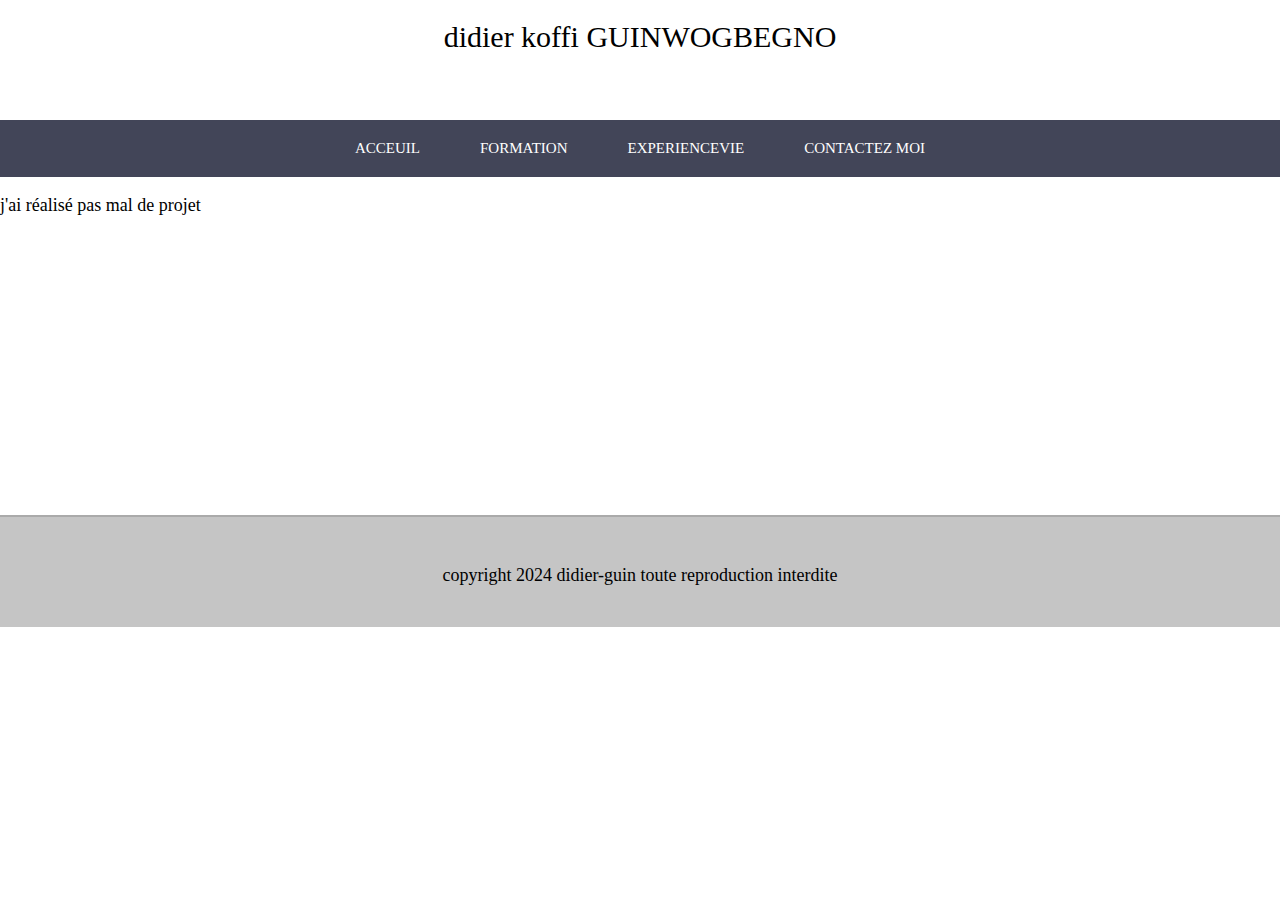
<file: formation.html>
<!DOCTYPE html>
<html lang="fr-FR">
<head>
    <meta charset="UTF-8" />
    <meta name="viewport" content="width=device-width, initial-scale=1.0">
    <title>ma perso en ligne</title>
    <link rel="stylesheet" href="style.css">
</head>
<body>
   <header>
<h1>didier koffi GUINWOGBEGNO</h1>
   </header> 
        <nav>
            <div class="table">
                <ul>
                    <li class="menu-ind">
                        <a href="index.html">Acceuil</a>
                    </li>
                    <li class="menu-form">
                        <a href="formation.html">formation</a>
                    </li>
                    <li class="menu-exp">
                        <a href="experiencevie.html">experiencevie</a>
                    </li>
                     <li class="menu-cont">
                        <a href="contact.html">contactez moi</a>
                    </li>
                </ul>
            </div>
     </nav> 
     <section>
        <p>j'ai réalisé pas mal de projet</p>

     </section>
   <footer>
        <p>copyright 2024 didier-guin toute reproduction interdite</p>
   </footer>
   <script>
    alert('mon premier essaie de javascript')
</script>
</body>
</html>
</file>
<file: style.css>
body{
    font-family: 'century gothic', calibri, serif ;
    font-size: 13px;
    padding: 0px;
    margin: 0px;
}
h1{
    font-size: 30px;
    font-weight: normal;
    text-align: center;
}
header{
    height: 100px;
    
}
footer{
    height: 80px;
    padding-top: 30px;
    text-align: center;
    background-color: #c5c5c5;
    border-top: 2px solid #aaa;
}

nav{
    width: 100%;
    background-color:#424558 ;
}
nav ul{
    margin: 0px;
    padding: 0px;
}
nav li{
    list-style-type: none;
    float: left;
}
nav a{
    display: inline-block;
    text-decoration: none;
    padding: 20px 30px;
    color: #fff;
    text-transform: uppercase;
    font-size: 15px;
}
.table{
    display: table;
    margin: 0 auto;
}
.menu-ind:hover, .presentation{
    border-top: 5px solid #d525d5;
    background-color: rgba(64, 200,130, 0.15) ;
}
.menu-form:hover, .parcours{
    border-top: 5px solid rgb(104, 171, 138);
    background-color: rgba(200, 130,64, 0.15) ;
}
.menu-exp:hover, .competences{
    border-top: 5px solid #4aef;
    background-color: rgba(64, 130,200, 0.15) ;
}
.menu-cont:hover, .recommandation{
    border-top: 5px solid #4c8;
    background-color: rgba(106, 213, 19, 0.15) ;
}
nav li:hover a{
    padding: 15px 30px 20px 30px;
}
section{
    width: 100%;
    min-height: 300px;
    padding-bottom: 10px;
    margin-bottom: 10px;
}
.sec{
    margin: 0px 10%;
}
.left{
    float: left;
    width: 30%;
}
.right{
    float: left;
    width: 70%;
}
.cleft, .cright, .sousleft, .sousright{
    width: 50%;
    float: left;
}
.sec::after, .exp::after, .rec::after{
    content: "";
    display: table;
    clear:both ;
}
img{
    height: 150px;
    width: 100px;
}
p{
    font-size: 18px;
}









@media screen  and (max-width:788px){
header{
    height: 50px;
}
h1{
    font-size: 28px;
    margin: 20px 0px 0px opx;
}
nav li a{
font-size: 12px;
padding: 10px;
}
nav li:hover a{
    padding: 5px 10px 10px 10px;
}
}
</file>
